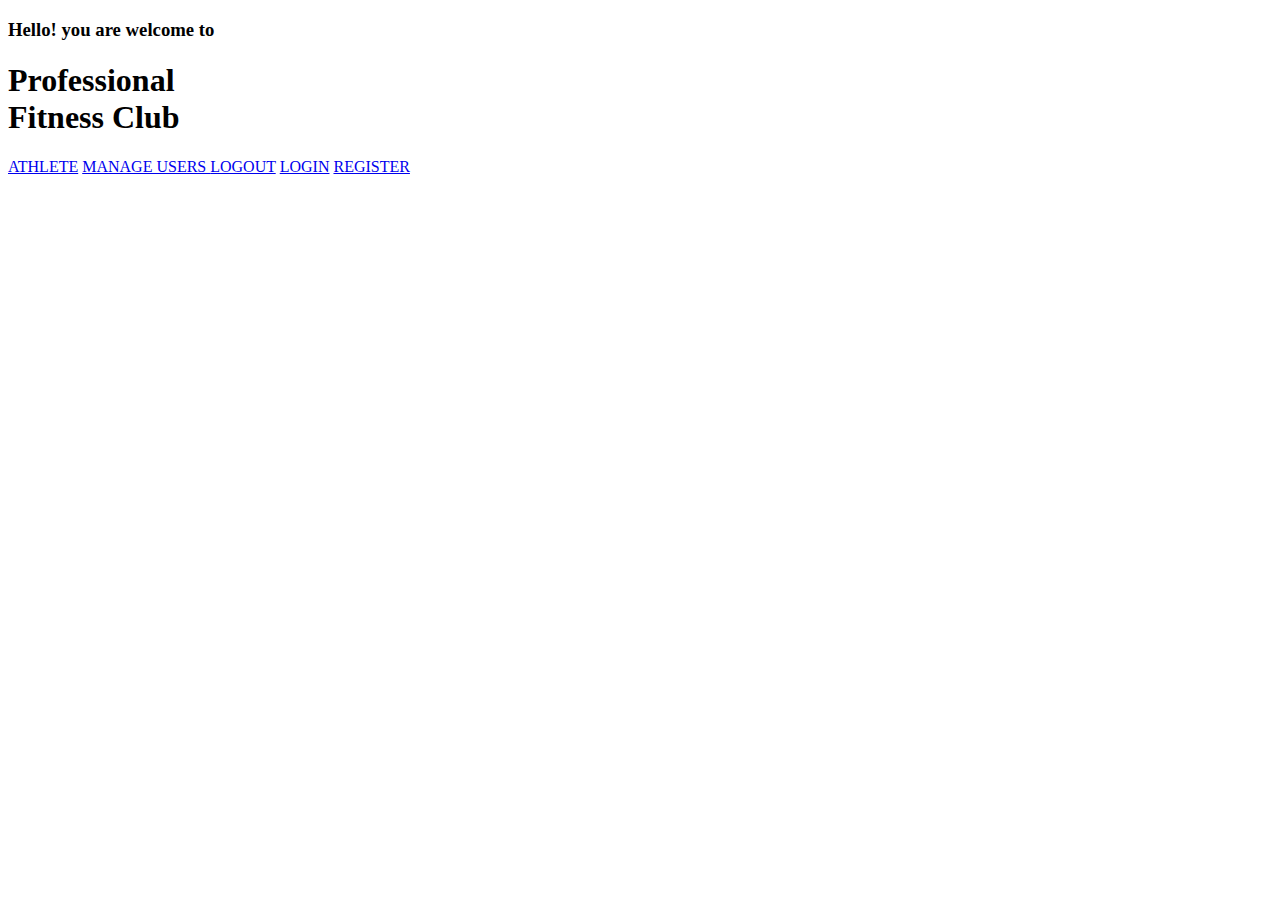
<file: src/main/resources/templates/index.html>
<!DOCTYPE html>
<html lang="en" xmlns:sec="http://www.w3.org/1999/xhtml">
<head>

    <title>Fitness</title>
    <meta name="description" content="">
    <meta name="author" content="">
    <meta charset="UTF-8">
    <meta http-equiv="X-UA-Compatible" content="IE=Edge">
    <meta name="viewport" content="width=device-width, initial-scale=1, maximum-scale=1">
    <link rel="stylesheet" th:href="@{/css/style.css}">

    <!-- Google Font -->
    <link href='https://fonts.googleapis.com/css?family=Source+Sans+Pro:400,300,600' rel='stylesheet' type='text/css'>
    <link href='https://fonts.googleapis.com/css?family=Lora:700italic' rel='stylesheet' type='text/css'>

</head>
<body data-spy="scroll" data-target=".navbar-collapse" data-offset="50">


<!-- =========================
     PRE LOADER       
============================== -->
<div class="preloader">

    <div class="sk-spinner sk-spinner-pulse"></div>

</div>


<!-- =========================
    NAVIGATION SECTION   
============================== -->


<!-- =========================
    HOME SECTION   
============================== -->
<section id="home" class="parallax-section">
    <div class="container">
        <div class="row">

            <div class="col-md-offset-1 col-md-10 col-sm-12">
                <h3 class="wow bounceIn" data-wow-delay="0.9s">Hello! you are welcome to</h3>
                <h1 class="wow fadeInUp" data-wow-delay="1.6s">Professional<br>Fitness Club</h1>
                <a sec:authorize="isAuthenticated()" href="/athlete" class="wow fadeInUp smoothScroll btn btn-default"
                   data-wow-delay="2s">ATHLETE</a>
                <a sec:authorize="hasAuthority('ROLE_ADMIN')" href="/user" class="wow fadeInUp smoothScroll btn btn-default"
                   data-wow-delay="2s"> MANAGE USERS </a>
                <a sec:authorize="isAuthenticated()" href="/logout" class="wow fadeInUp smoothScroll btn btn-default"
                   data-wow-delay="2s">LOGOUT</a>
                <a sec:authorize="isAnonymous()" href="/login" class="wow fadeInUp smoothScroll btn btn-default"
                   data-wow-delay="2s">LOGIN</a>
                <a sec:authorize="isAnonymous()" href="/signup" class="wow fadeInUp smoothScroll btn btn-default"
                   data-wow-delay="2s">REGISTER</a>
            </div>

        </div>
    </div>
</section>
</body>
</html>
</file>
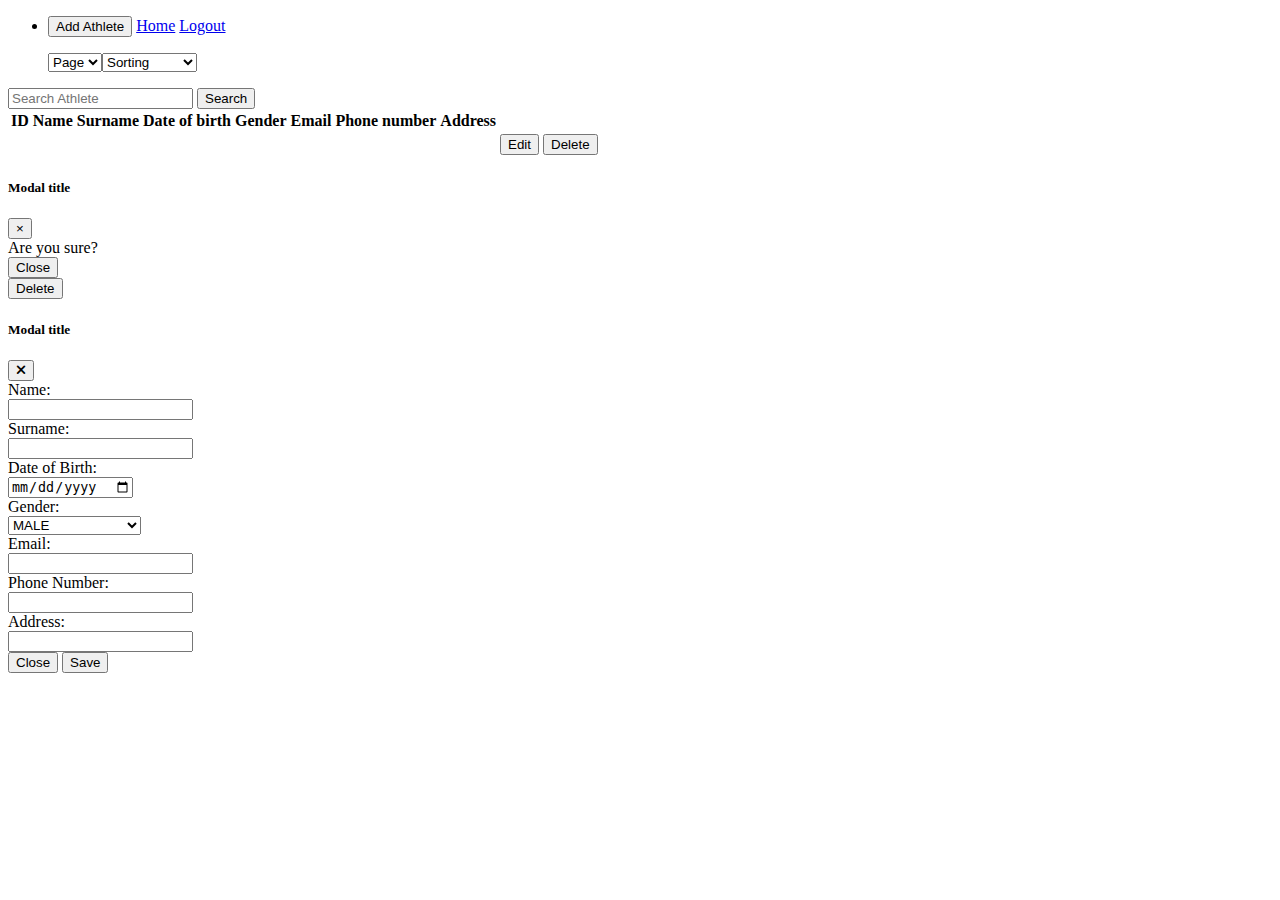
<file: src/main/resources/templates/athlete.html>
<!DOCTYPE html>
<html lang="en">
<head>
    <meta charset="UTF-8">
    <title>Athlete</title>

    <!-- bootstrap page link   https://www.cdnpkg.com/highlight.js/file/night-owl.min.css/-->
    <link rel="stylesheet"
          href="https://cdn.jsdelivr.net/npm/bootstrap@4.1.3/dist/css/bootstrap.min.css"
          integrity="sha384-MCw98/SFnGE8fJT3GXwEOngsV7Zt27NXFoaoApmYm81iuXoPkFOJwJ8ERdknLPMO"
          crossorigin="anonymous">
    <link th:href="@{/css/app.css}" rel="stylesheet"/>
    <link rel="stylesheet" href="https://cdnjs.cloudflare.com/ajax/libs/font-awesome/6.3.0/css/all.min.css">
    <script src="https://code.jquery.com/jquery-3.2.1.slim.min.js"
            integrity="sha384-KJ3o2DKtIkvYIK3UENzmM7KCkRr/rE9/Qpg6aAZGJwFDMVNA/GpGFF93hXpG5KkN"
            crossorigin="anonymous"></script>
    <script src="https://cdn.jsdelivr.net/npm/popper.js@1.12.9/dist/umd/popper.min.js"
            integrity="sha384-ApNbgh9B+Y1QKtv3Rn7W3mgPxhU9K/ScQsAP7hUibX39j7fakFPskvXusvfa0b4Q"
            crossorigin="anonymous"></script>
    <script src="https://cdn.jsdelivr.net/npm/bootstrap@4.0.0/dist/js/bootstrap.min.js"
            integrity="sha384-JZR6Spejh4U02d8jOt6vLEHfe/JQGiRRSQQxSfFWpi1MquVdAyjUar5+76PVCmYl"
            crossorigin="anonymous"></script>
</head>
<body>


<nav class="navbar navbar-expand-lg navbar-light bg-light pd-2 mt-2">
    <div class="collapse navbar-collapse" id="navbarSupportedContent">
        <ul class="navbar-nav mr-auto">
            <li class="nav-item active">
                <button class="btn btn-primary" data-toggle="modal" data-target="#addAthleteModal">
                    Add Athlete
                </button>
                <a class="btn btn-primary" href="/">Home</a>
                <a class="btn btn-warning" href="/logout">Logout</a>
            </li>
        </ul>
        <form th:action="@{/athlete/search}" method="get" class="form-inline my-4 my-lg-0">
            <ul style="list-style: none; display: flex" class="m-2">
                <li class="nav-item active m-2">
                    <select class="form-control" name="page" style="overflow-y: scroll">
                        <option disabled selected>Page</option>
                        <option th:each="page : ${pages}"
                                th:value="${page}" th:text="${page}"></option>
                    </select>
                </li>
                <li id="sort" class="nav-item active m-2">
                    <select class="form-control" name="sort" style="overflow-y: scroll">
                        <option disabled selected>Sorting</option>
                        <option th:value="id" th:text="Id"></option>
                        <option th:value="name" th:text="Name"></option>
                        <option th:value="surname" th:text="Surname"></option>
                        <option th:value="dateOfBirth">Date of birth</option>
                    </select>
                </li>
            </ul>
            <input name="keyword" class="form-control mr-sm-4" type="search"
                   placeholder="Search Athlete" aria-label="Search">
            <button class="btn btn-outline-primary my-2 my-sm-0" type="submit">Search</button>
        </form>
    </div>
</nav>

<div class="m-2 p-2">
    <table class="table">
        <thead>
        <tr>
            <th scope="col">ID</th>
            <th scope="col">Name</th>
            <th scope="col">Surname</th>
            <th scope="col">Date of birth</th>
            <th scope="col">Gender</th>
            <th scope="col">Email</th>
            <th scope="col">Phone number</th>
            <th scope="col">Address</th>
        </tr>
        </thead>
        <tbody>
        <tr th:each="athlete : ${athletes}">
            <th th:text="${athlete.id}" scope="row"></th>
            <td th:text="${athlete.name}"></td>
            <td th:text="${athlete.surname}"></td>
            <td th:text="${athlete.dateOfBirth}"></td>
            <td th:text="${athlete.gender}"></td>
            <td th:text="${athlete.email}"></td>
            <td th:text="${athlete.phoneNumber}"></td>
            <td th:text="${athlete.address}"></td>
            <td>
                <a style="text-decoration: none" th:href="@{/athlete/edit/__${athlete.id}__}">
                    <button class="btn btn-success" th>Edit</button>
                </a>
            </td>
            <td>
                <button th:value="${athlete.id}" onclick="setId(this.value)" class="btn btn-danger"
                        data-toggle="modal" data-target="#deleteModal">Delete
                </button>
            </td>
        </tr>
        </tbody>
    </table>
</div>


<!-- Modal -->
<div class="modal fade" id="deleteModal" tabindex="-1" role="dialog"
     aria-labelledby="deleteModalLabel" aria-hidden="true">
    <div class="modal-dialog" role="document">
        <div class="modal-content">
            <div class="modal-header">
                <h5 class="modal-title" id="deleteModalLabel">Modal title</h5>
                <button type="button" class="close" data-dismiss="modal" aria-label="Close">
                    <span aria-hidden="true">&times;</span>
                </button>
            </div>
            <div class="modal-body">
                Are you sure?
            </div>
            <div class="modal-footer">
                <button type="button" class="btn btn-secondary" data-dismiss="modal">Close</button>
                <form action="/athlete/delete" method="post">
                    <input type="hidden" id="delete-input" name="id">
                    <button type="submit" class="btn btn-danger">Delete</button>
                </form>
            </div>
        </div>
    </div>
</div>


<div class="modal fade" id="addAthleteModal" tabindex="-1" aria-labelledby="addAthleteModalLabel"
     aria-hidden="true">
    <div class="modal-dialog modal-lg">
        <div class="modal-content">
            <div class="modal-header">
                <h5 class="modal-title" id="addAthleteModalLabel">Modal title</h5>
                <button data-dismiss="modal"
                        aria-label="Close"><i class="fa-sharp fa-solid fa-xmark fa-bounce"></i></button>
            </div>
            <div class="modal-body">
                <form th:object="${athlete}" th:action="@{/athlete}" method="post"
                      class="form-horizontal">

                    <div class="form-group">
                        <label class="col-sm-2 control-label">Name:</label>
                        <div class="col-sm-10">
                            <input type="text" th:field="*{name}" class="form-control" required/>
                        </div>
                    </div>

                    <div class="form-group">
                        <label class="col-sm-2 control-label">Surname:</label>
                        <div class="col-sm-10">
                            <input type="text" th:field="*{surname}" class="form-control" required/>
                        </div>
                    </div>

                    <div class="form-group">
                        <label class="col-sm-2 control-label">Date of Birth:</label>
                        <div class="col-sm-10">
                            <input type="date" th:field="*{dateOfBirth}" class="form-control" required/>
                        </div>
                    </div>

                    <div class="form-group">
                        <label class="col-sm-2 control-label">Gender:</label>
                        <div class="col-sm-10">
                            <select th:field="*{gender}" class="form-control">
                                <option disabled value="">-- Select Gender --</option>
                                <option selected="selected" th:value="MALE">MALE</option>
                                <option th:value="FEMALE">FEMALE</option>
                            </select>
                        </div>
                    </div>

                    <div class="form-group">
                        <label class="col-sm-2 control-label">Email:</label>
                        <div class="col-sm-10">
                            <input type="email" th:field="*{email}" class="form-control" required/>
                        </div>
                    </div>

                    <div class="form-group">
                        <label class="col-sm-4 control-label">Phone Number:</label>
                        <div class="col-sm-10">
                            <input type="tel" th:field="*{phoneNumber}" class="form-control" required/>
                        </div>
                    </div>

                    <div class="form-group">
                        <label class="col-sm-4 control-label">Address:</label>
                        <div class="col-sm-10">
                            <input type="text" th:field="*{address}" class="form-control" required/>
                        </div>
                    </div>

                    <div class="form-group">
                        <div class="col-sm-offset-2 col-sm-10">
                            <button type="submit" class="btn btn-primary" id="save-changes"
                                    style="display: none">Save
                            </button>
                        </div>
                    </div>
                </form>

            </div>
            <div class="modal-footer">
                <button type="button" class="btn btn-secondary" data-dismiss="modal">Close</button>
                <button type="button" class="btn btn-primary" onclick="save()">Save</button>
            </div>
        </div>
    </div>
</div>

<script>
    function setId(id) {
        let delBtn = document.getElementById("delete-input");
        delBtn.value = id;
    }

    function save() {
        $('#save-changes').click();
    }
</script>
</body>
</html>
</file>
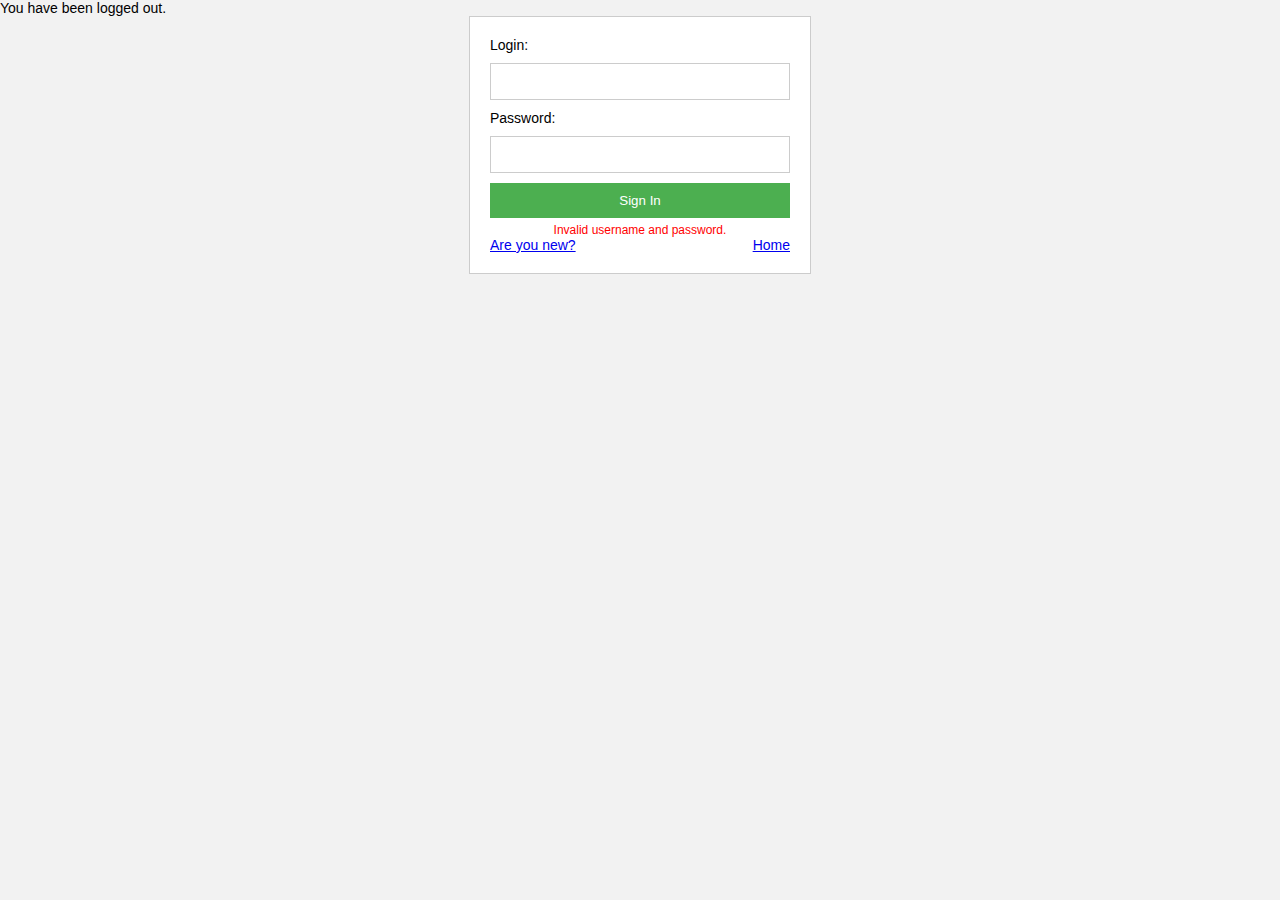
<file: src/main/resources/templates/login.html>
<!doctype html>
<html lang="en"
      xmlns="http://www.w3.org/1999/xhtml"
      xmlns:th="http://www.thymeleaf.org">
<head>
    <meta charset="UTF-8">
    <meta name="viewport"
          content="width=device-width, user-scalable=no, initial-scale=1.0, maximum-scale=1.0, minimum-scale=1.0">
    <meta http-equiv="X-UA-Compatible" content="ie=edge">
    <title>Login</title>
    <style type="text/css">
        body {
            background-color: #f2f2f2;
            font-family: Arial, sans-serif;
            font-size: 14px;
            margin: 0;
            padding: 0;
        }
        h1 {
            text-align: center;
            margin-top: 50px;
        }
        form {
            background-color: #fff;
            border: 1px solid #ccc;
            margin: 0 auto;
            padding: 20px;
            width: 300px;
        }
        input[type="text"],
        input[type="email"],
        input[type="password"] {
            border: 1px solid #ccc;
            box-sizing: border-box;
            display: block;
            margin: 10px 0;
            padding: 10px;
            width: 100%;
        }
        input[type="submit"] {
            background-color: #4CAF50;
            border: none;
            color: #fff;
            cursor: pointer;
            padding: 10px;
            width: 100%;
        }
        .error {
            color: red;
            font-size: 12px;
            margin-top: 5px;
            text-align: center;
        }
    </style>
</head>
<body>

<div th:if="${param.logout}">
    You have been logged out.
</div>
<form th:action="@{/login}" method="post">
    <div><label> Login:
        <input type="text" name="username"/> </label></div>
    <div><label> Password:
        <input type="password" name="password"/> </label></div>
    <div><input type="submit" value="Sign In"/></div>
    <div th:if="${param.error}" class="error">
        Invalid username and password.
    </div>
    <div style="display: flex; justify-content: space-between" >
        <a href="/signup">Are you new?</a>

        <a href="/" >Home</a>
    </div>
</form>
</body>
</html>
</file>
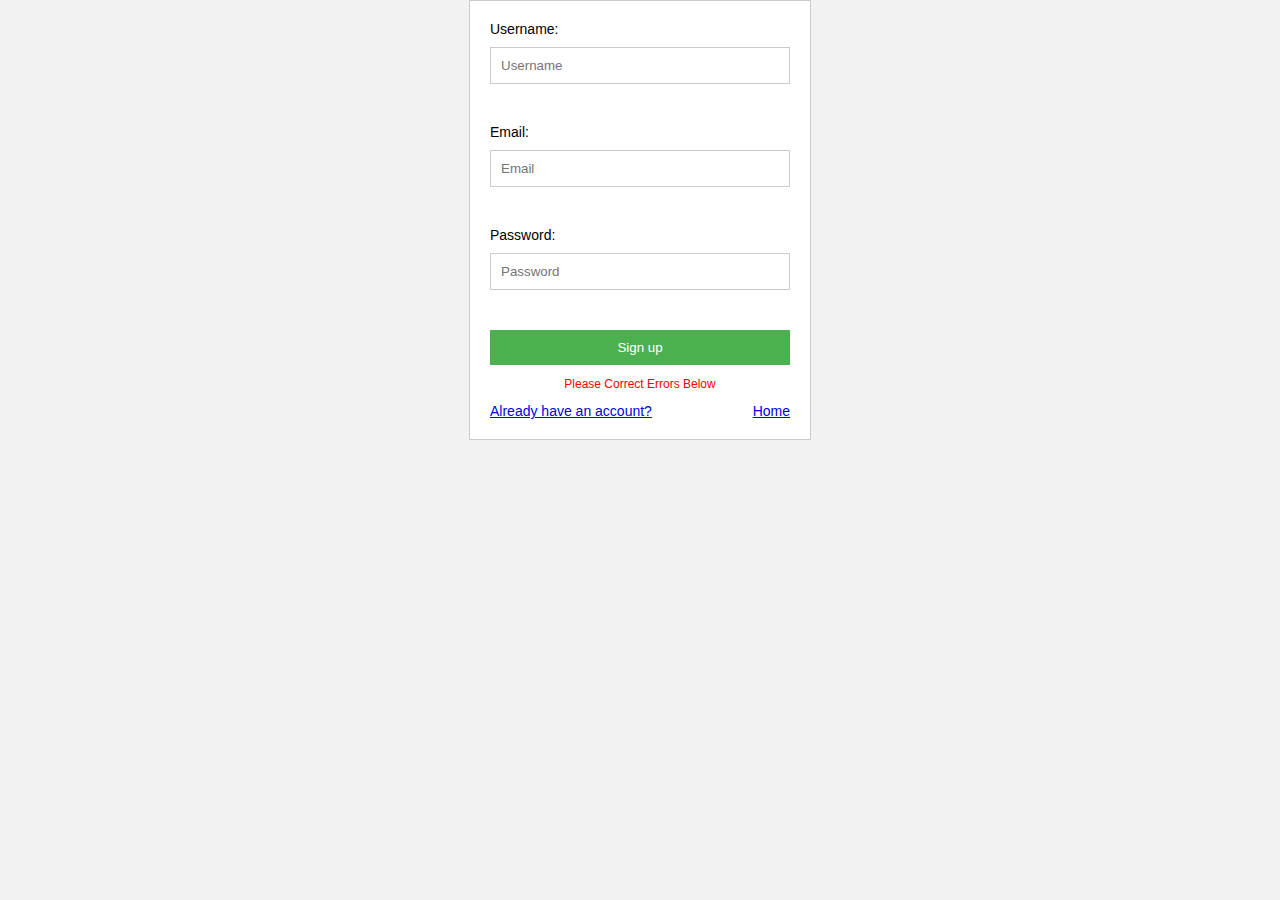
<file: src/main/resources/templates/signup.html>
<!doctype html>
<html lang="en"
      xmlns="http://www.w3.org/1999/xhtml"
      xmlns:th="http://www.thymeleaf.org">
<head>
    <meta charset="UTF-8">
    <meta name="viewport"
          content="width=device-width, user-scalable=no, initial-scale=1.0, maximum-scale=1.0, minimum-scale=1.0">
    <meta http-equiv="X-UA-Compatible" content="ie=edge">
    <title>Signup</title>
    <style type="text/css">
        body {
            background-color: #F2F2F2;
            font-family: Arial, sans-serif;
            font-size: 14px;
            margin: 0;
            padding: 0;
        }
        h1 {
            text-align: center;
            margin-top: 50px;
        }
        form {
            background-color: #fff;
            border: 1px solid #ccc;
            margin: 0 auto;
            padding: 20px;
            width: 300px;
        }
        input[type="text"],
        input[type="password"] {
            border: 1px solid #ccc;
            box-sizing: border-box;
            display: block;
            margin: 10px 0;
            padding: 10px;
            width: 100%;
        }
        input[type="submit"] {
            background-color: #4CAF50;
            border: none;
            color: #fff;
            cursor: pointer;
            padding: 10px;
            width: 100%;
        }
        .error {
            color: red;
            font-size: 12px;
            margin-top: 5px;
            text-align: center;
        }
    </style>
</head>
<body>

<form action="#" method="POST" th:action="@{/signup}" th:object="${signUpRequest}">

    <div class="mb-3">
        <label for="username" class="form-label">Username:</label>
        <input type="text" th:field="*{username}" class="form-control" placeholder="Username"/> <br/>
        <p th:if="${#fields.hasErrors('username')}" th:errors="*{username}" class="alert alert-danger"></p>
    </div>
    <div class="mb-3">
        <label for="email" class="form-label">Email:</label>
        <input type="text" th:field="*{email}" class="form-control" placeholder="Email"/> <br/>
        <p th:if="${#fields.hasErrors('email')}" th:errors="*{email}" class="alert alert-danger"></p>
    </div>
    <div class="mb-3">
        <label for="password" class="form-label">Password:</label>
        <input type="password" th:field="*{password}" class="form-control" placeholder="Password"/> <br/>
        <p th:if="${#fields.hasErrors('password')}" th:errors="*{password}" class="alert alert-danger"></p>
    </div>
    <input type="submit" value="Sign up"/>
    <div th:if="${#fields.hasAnyErrors()}" class="alert alert-info error">
        <p>Please Correct Errors Below</p>
    </div>
    <div style="display: flex; justify-content: space-between" >
        <a href="/login">Already have an account?</a>

        <a href="/" >Home</a>
    </div>

</form>

</body>
</html>
</file>
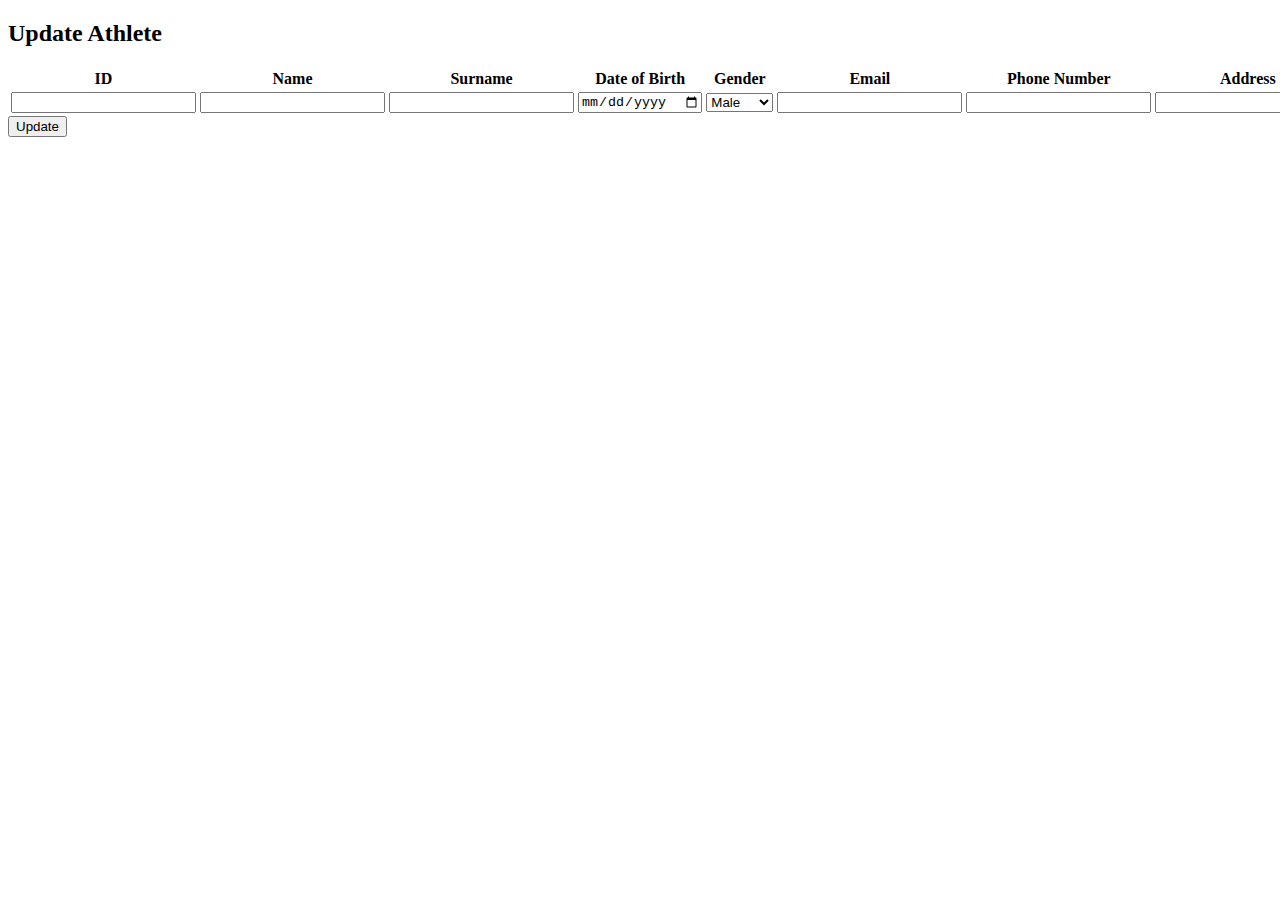
<file: src/main/resources/templates/update-athlete.html>
<!DOCTYPE html>
<html xmlns:th="http://www.thymeleaf.org">
<head>

    <!-- bootstrap page link   https://www.cdnpkg.com/highlight.js/file/night-owl.min.css/-->
    <meta charset="UTF-8">
    <title>Update Athlete</title>
    <link rel="stylesheet"
          href="https://cdn.jsdelivr.net/npm/bootstrap@4.1.3/dist/css/bootstrap.min.css"
          integrity="sha384-MCw98/SFnGE8fJT3GXwEOngsV7Zt27NXFoaoApmYm81iuXoPkFOJwJ8ERdknLPMO"
          crossorigin="anonymous">
    <script src="https://code.jquery.com/jquery-3.2.1.slim.min.js"
            integrity="sha384-KJ3o2DKtIkvYIK3UENzmM7KCkRr/rE9/Qpg6aAZGJwFDMVNA/GpGFF93hXpG5KkN"
            crossorigin="anonymous"></script>
    <script src="https://cdn.jsdelivr.net/npm/popper.js@1.12.9/dist/umd/popper.min.js"
            integrity="sha384-ApNbgh9B+Y1QKtv3Rn7W3mgPxhU9K/ScQsAP7hUibX39j7fakFPskvXusvfa0b4Q"
            crossorigin="anonymous"></script>
    <script src="https://cdn.jsdelivr.net/npm/bootstrap@4.0.0/dist/js/bootstrap.min.js"
            integrity="sha384-JZR6Spejh4U02d8jOt6vLEHfe/JQGiRRSQQxSfFWpi1MquVdAyjUar5+76PVCmYl"
            crossorigin="anonymous"></script>

</head>
<body>

<h2 class="m-2">Update Athlete</h2>


<div class="update-athlete m-2 p-2">
    <form method="post" th:action="@{/athlete/edit}" th:object="${athlete}">
        <table class="table">
            <thead>
            <tr>
                <th>ID</th>
                <th>Name</th>
                <th>Surname</th>
                <th>Date of Birth</th>
                <th>Gender</th>
                <th>Email</th>
                <th>Phone Number</th>
                <th>Address</th>
            </tr>
            </thead>
            <tbody>
            <tr>
                <td><input type="text" th:field="*{id}" class="form-control" readonly></td>
                <td><input type="text" th:field="*{name}" class="form-control"></td>
                <td><input type="text" th:field="*{surname}" class="form-control"></td>
                <td><input type="date" th:field="*{dateOfBirth}"
                           th:attr="value=${athlete.dateOfBirth != null ? #temporals.format(athlete.dateOfBirth, 'yyyy-MM-dd') : ''}"
                           class="form-control"/></td>
                <td>
                    <select th:field="*{gender}" class="form-control">
                        <option value="MALE">Male</option>
                        <option value="FEMALE">Female</option>
                    </select>
                </td>
                <td><input type="email" th:field="*{email}" class="form-control"></td>
                <td><input type="tel" th:field="*{phoneNumber}" class="form-control"></td>
                <td><input type="text" th:field="*{address}" class="form-control"></td>
                <td><input type="hidden" th:value="${athlete.id}" name="id"></td>
            </tr>
            </tbody>
        </table>
        <button type="submit" class="btn btn-primary">Update</button>
    </form>
</div>
<script>
    window.onload = function () {
        let dateInput = document.getElementById("dateOfBirth");
        const dateParts = dateInput.getAttribute("value").split("/");
        if (dateParts.length !== 3) {
            console.error("Invalid date format");
        } else {
            const year = parseInt(dateParts[2]) + 2000;
            const month = dateParts[0].padStart(2, "0");
            const day = dateParts[1].padStart(2, "0");
            dateInput.value = `${year}-${month}-${day}`;

        }
    }
</script>
</body>
</html>
</file>
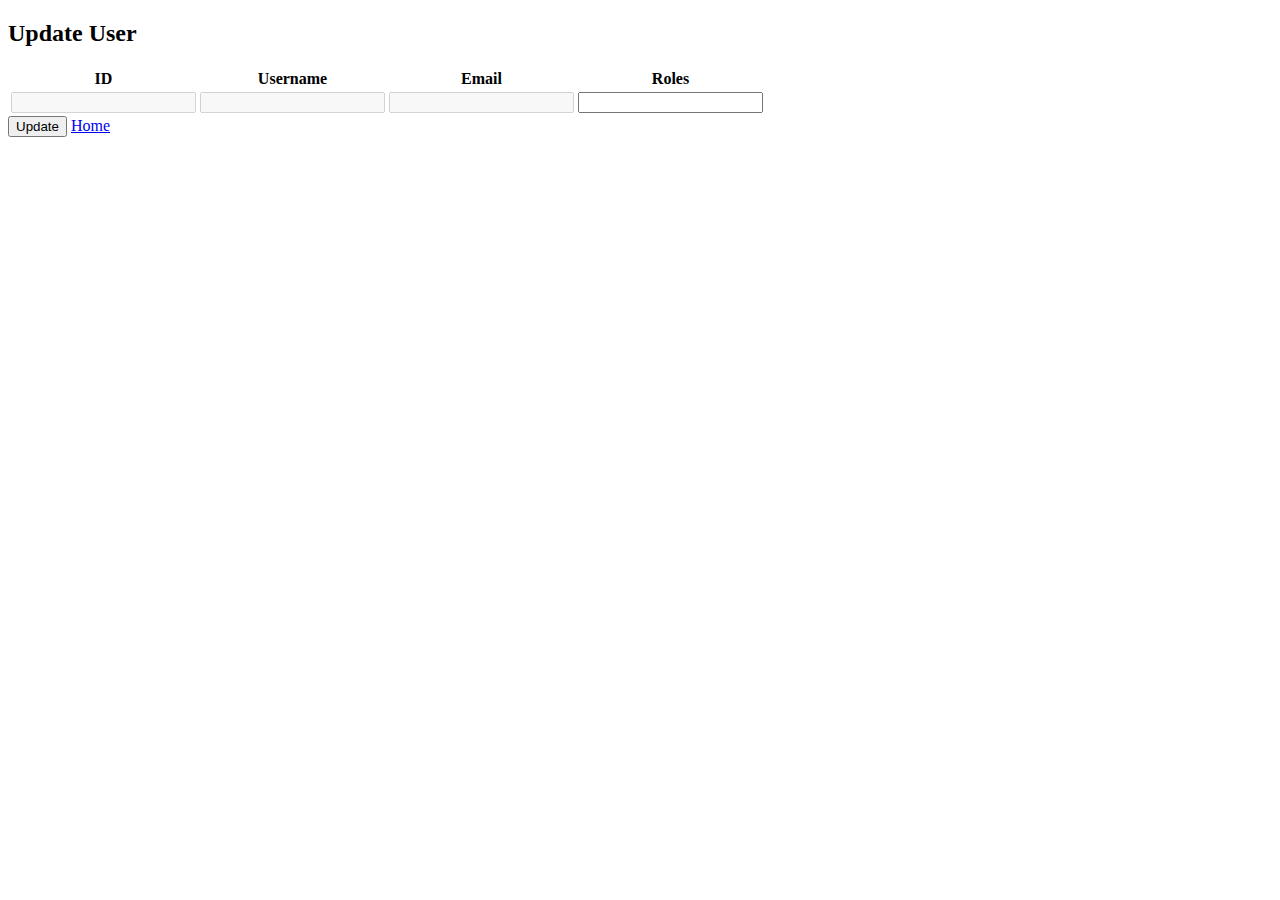
<file: src/main/resources/templates/update-user.html>
<!DOCTYPE html>
<html xmlns:th="http://www.thymeleaf.org">
<head>

    <!-- bootstrap page link   https://www.cdnpkg.com/highlight.js/file/night-owl.min.css/-->
    <meta charset="UTF-8">
    <title>Update User</title>
    <link rel="stylesheet"
          href="https://cdn.jsdelivr.net/npm/bootstrap@4.1.3/dist/css/bootstrap.min.css"
          integrity="sha384-MCw98/SFnGE8fJT3GXwEOngsV7Zt27NXFoaoApmYm81iuXoPkFOJwJ8ERdknLPMO"
          crossorigin="anonymous">
    <script src="https://code.jquery.com/jquery-3.2.1.slim.min.js"
            integrity="sha384-KJ3o2DKtIkvYIK3UENzmM7KCkRr/rE9/Qpg6aAZGJwFDMVNA/GpGFF93hXpG5KkN"
            crossorigin="anonymous"></script>
    <script src="https://cdn.jsdelivr.net/npm/popper.js@1.12.9/dist/umd/popper.min.js"
            integrity="sha384-ApNbgh9B+Y1QKtv3Rn7W3mgPxhU9K/ScQsAP7hUibX39j7fakFPskvXusvfa0b4Q"
            crossorigin="anonymous"></script>
    <script src="https://cdn.jsdelivr.net/npm/bootstrap@4.0.0/dist/js/bootstrap.min.js"
            integrity="sha384-JZR6Spejh4U02d8jOt6vLEHfe/JQGiRRSQQxSfFWpi1MquVdAyjUar5+76PVCmYl"
            crossorigin="anonymous"></script>

</head>
<body>

<h2 class="m-2">Update User</h2>


<div class="update-athlete m-2 p-2">
    <form method="post" th:action="@{/user/edit}" th:object="${user}">
        <table class="table">
            <thead>
            <tr>
                <th>ID</th>
                <th>Username</th>
                <th>Email</th>
                <th>Roles</th>
            </tr>
            </thead>
            <tbody>
            <tr>
                <td><input disabled type="text" th:field="*{id}" class="form-control" readonly></td>
                <td><input disabled type="text" th:field="*{username}" class="form-control"></td>
                <td><input disabled type="email" th:field="*{email}" class="form-control"></td>
                <td><input type="text" th:field="*{roles}" class="form-control"></td>
                <td><input type="hidden" th:value="${user.id}" name="id"></td>
            </tr>
            </tbody>
        </table>
        <button type="submit" class="btn btn-primary">Update</button>
        <a class="btn btn-primary" href="/">Home</a>
    </form>
</div>
</body>
</html>
</file>
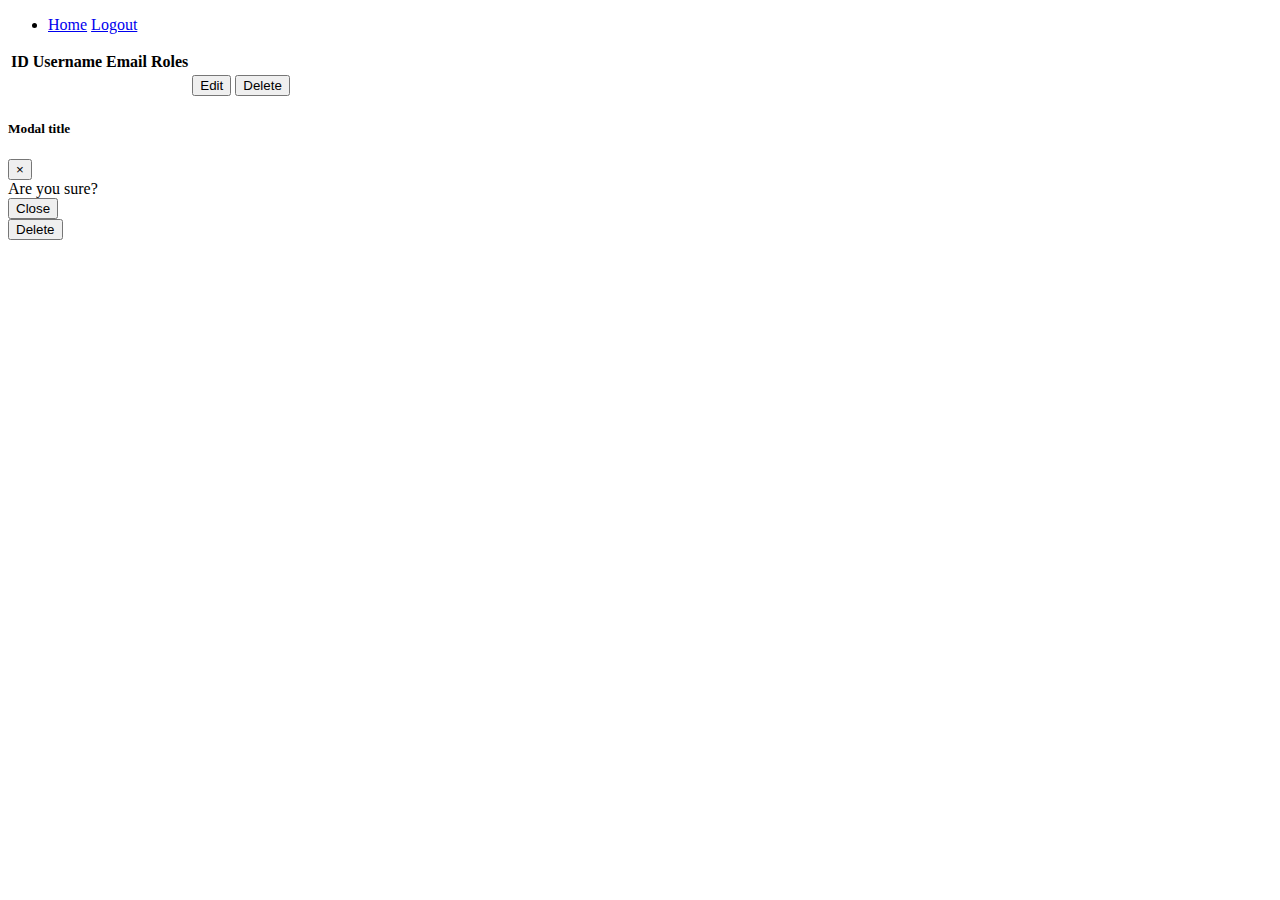
<file: src/main/resources/templates/users.html>
<!DOCTYPE html>
<html lang="en">
<head>
    <meta charset="UTF-8">
    <title>user</title>

    <!-- bootstrap page link   https://www.cdnpkg.com/highlight.js/file/night-owl.min.css/-->
    <link rel="stylesheet"
          href="https://cdn.jsdelivr.net/npm/bootstrap@4.1.3/dist/css/bootstrap.min.css"
          integrity="sha384-MCw98/SFnGE8fJT3GXwEOngsV7Zt27NXFoaoApmYm81iuXoPkFOJwJ8ERdknLPMO"
          crossorigin="anonymous">
    <link th:href="@{/css/app.css}" rel="stylesheet"/>
    <link rel="stylesheet" href="https://cdnjs.cloudflare.com/ajax/libs/font-awesome/6.3.0/css/all.min.css">
    <script src="https://code.jquery.com/jquery-3.2.1.slim.min.js"
            integrity="sha384-KJ3o2DKtIkvYIK3UENzmM7KCkRr/rE9/Qpg6aAZGJwFDMVNA/GpGFF93hXpG5KkN"
            crossorigin="anonymous"></script>
    <script src="https://cdn.jsdelivr.net/npm/popper.js@1.12.9/dist/umd/popper.min.js"
            integrity="sha384-ApNbgh9B+Y1QKtv3Rn7W3mgPxhU9K/ScQsAP7hUibX39j7fakFPskvXusvfa0b4Q"
            crossorigin="anonymous"></script>
    <script src="https://cdn.jsdelivr.net/npm/bootstrap@4.0.0/dist/js/bootstrap.min.js"
            integrity="sha384-JZR6Spejh4U02d8jOt6vLEHfe/JQGiRRSQQxSfFWpi1MquVdAyjUar5+76PVCmYl"
            crossorigin="anonymous"></script>
</head>
<body>


<nav class="navbar navbar-expand-lg navbar-light bg-light pd-2 mt-2">
    <div class="collapse navbar-collapse" id="navbarSupportedContent">
        <ul class="navbar-nav mr-auto">
            <li class="nav-item active">
                <a class="btn btn-primary" href="/">Home</a>
                <a class="btn btn-warning" href="/logout">Logout</a>
            </li>
        </ul>
    </div>
</nav>

<div class="m-2 p-2">
    <table class="table">
        <thead>
        <tr>
            <th scope="col">ID</th>
            <th scope="col">Username</th>
            <th scope="col">Email</th>
            <th scope="col">Roles</th>
        </tr>
        </thead>
        <tbody>
        <tr th:each="user : ${users}">
            <th th:text="${user.id}" scope="row"></th>
            <td th:text="${user.username}"></td>
            <td th:text="${user.email}"></td>
            <td th:text="${user.roles}"></td>
            <td>
                <a style="text-decoration: none" th:href="@{/user/edit/__${user.id}__}">
                    <button class="btn btn-success" th>Edit</button>
                </a>
            </td>
            <td>
                <button th:value="${user.id}" onclick="setId(this.value)" class="btn btn-danger"
                        data-toggle="modal" data-target="#deleteModal">Delete
                </button>
            </td>
        </tr>
        </tbody>
    </table>
</div>


<!-- Modal -->
<div class="modal fade" id="deleteModal" tabindex="-1" role="dialog"
     aria-labelledby="deleteModalLabel" aria-hidden="true">
    <div class="modal-dialog" role="document">
        <div class="modal-content">
            <div class="modal-header">
                <h5 class="modal-title" id="deleteModalLabel">Modal title</h5>
                <button type="button" class="close" data-dismiss="modal" aria-label="Close">
                    <span aria-hidden="true">&times;</span>
                </button>
            </div>
            <div class="modal-body">
                Are you sure?
            </div>
            <div class="modal-footer">
                <button type="button" class="btn btn-secondary" data-dismiss="modal">Close</button>
                <form action="/user/delete" method="post">
                    <input type="hidden" id="delete-input" name="id">
                    <button type="submit" class="btn btn-danger">Delete</button>
                </form>
            </div>
        </div>
    </div>
</div>

<script>
    function setId(id) {
        let delBtn = document.getElementById("delete-input");
        delBtn.value = id;
    }

    function save() {
        $('#save-changes').click();
    }
</script>
</body>
</html>
</file>
